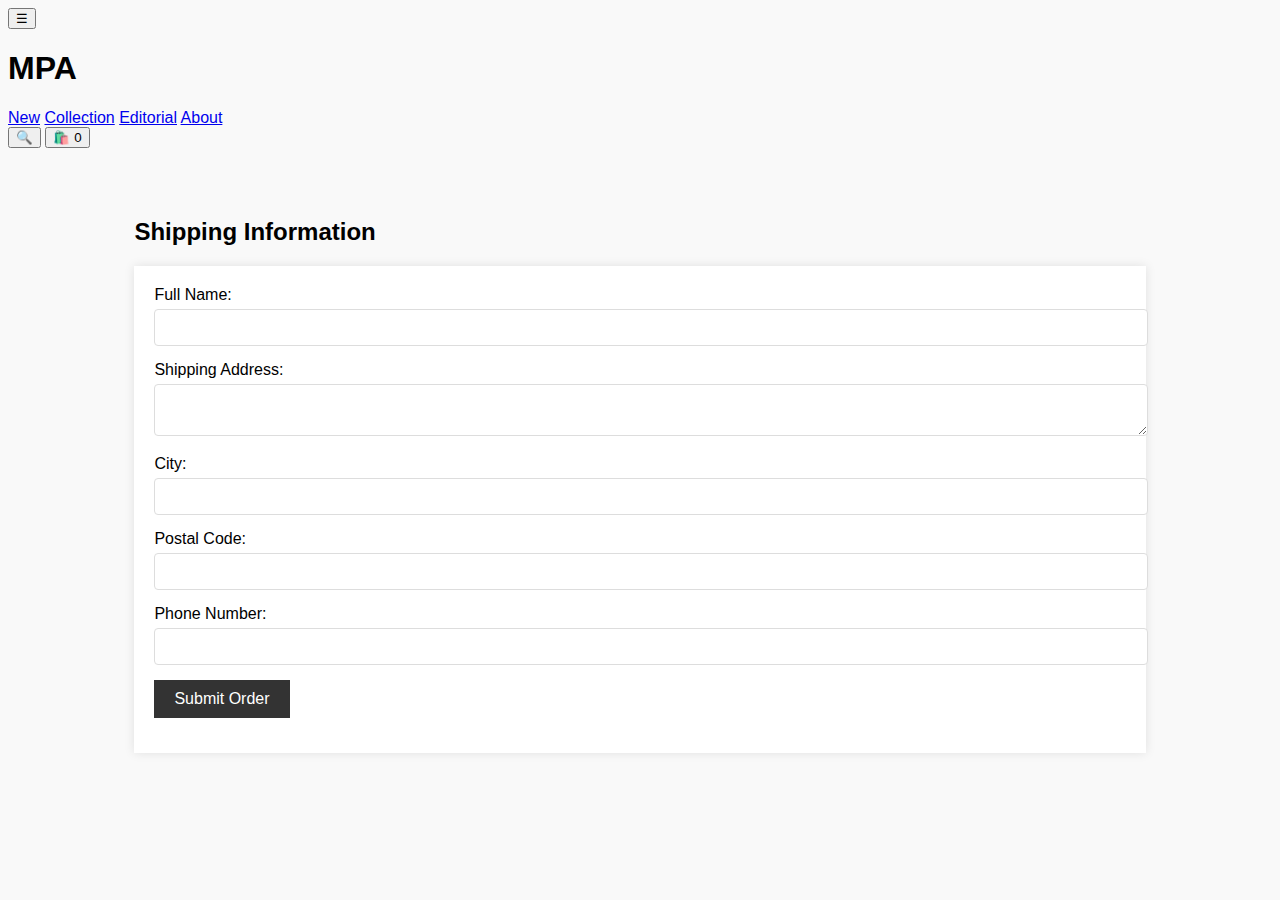
<file: shipping.html>
<!DOCTYPE html>
<html lang="en">
<head>
    <meta charset="UTF-8">
    <meta name="viewport" content="width=device-width, initial-scale=1.0">
    <title>Shipping - MPA Store</title>
    <link rel="stylesheet" href="shipping.css">
</head>
<body>
    <nav class="navbar">
        <div class="nav-content">
            <div class="nav-left">
                <button class="menu-btn">☰</button>
                <h1 class="logo">MPA</h1>
            </div>
            <div class="nav-center">
                <a href="index.html" class="nav-link">New</a>
                <a href="collections.html" class="nav-link">Collection</a>
                <a href="editorial.html" class="nav-link">Editorial</a>
                <a href="about.html" class="nav-link">About</a>
            </div>
            <div class="nav-right">
                <button class="icon-btn">🔍</button>
                <button class="cart-btn" onclick="toggleCart()">
                    🛍️
                    <span class="cart-count" id="cartCount">0</span>
                </button>
            </div>
        </div>
    </nav>

    <main class="shipping">
        <h2>Shipping Information</h2>
        <form id="shippingForm">
            <div class="form-group">
                <label for="fullName">Full Name:</label>
                <input type="text" id="fullName" name="fullName" required>
            </div>
            <div class="form-group">
                <label for="address">Shipping Address:</label>
                <textarea id="address" name="address" required></textarea>
            </div>
            <div class="form-group">
                <label for="city">City:</label>
                <input type="text" id="city" name="city" required>
            </div>
            <div class="form-group">
                <label for="postalCode">Postal Code:</label>
                <input type="text" id="postalCode" name="postalCode" required>
            </div>
            <div class="form-group">
                <label for="phone">Phone Number:</label>
                <input type="tel" id="phone" name="phone" required>
            </div>
            <div class="form-group">
                <button type="submit" class="checkout-btn">Submit Order</button>
            </div>
        </form>
    </main>

    <script>
        document.getElementById('shippingForm').addEventListener('submit', function(event) {
            event.preventDefault();
            // Optionally, add form validation or AJAX submission logic here
            alert('Order submitted successfully!');
            // Redirect to a thank you or order confirmation page after submission
            window.location.href = 'thankyou.html';
        });
    </script>
</body>
</html>
</file>
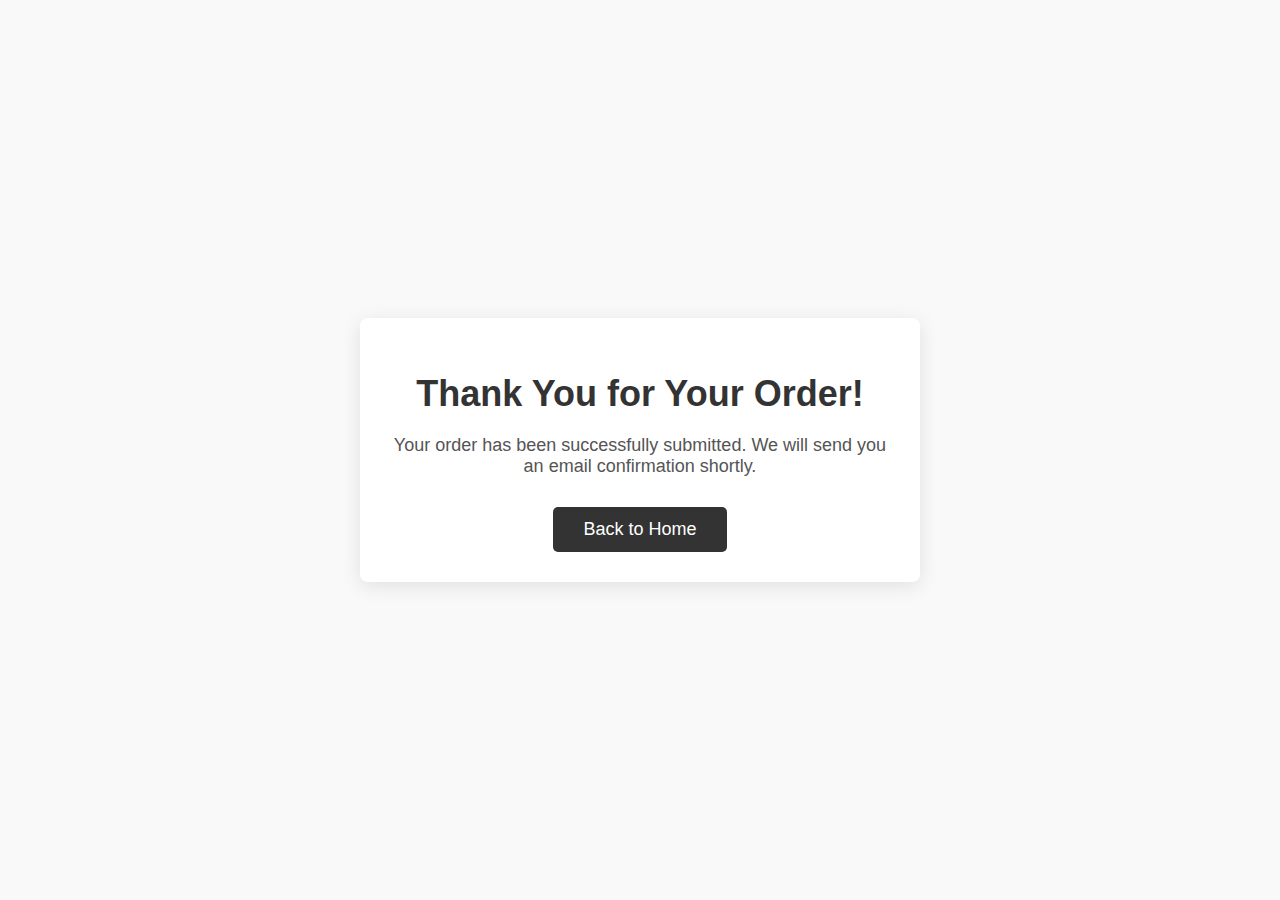
<file: thankyou.html>
<!DOCTYPE html>
<html lang="en">
<head>
    <meta charset="UTF-8">
    <meta name="viewport" content="width=device-width, initial-scale=1.0">
    <meta http-equiv="X-UA-Compatible" content="ie=edge">
    <title>Thank You - MPA Store</title>
    <link rel="stylesheet" href="thankyou.css">
</head>
<body>

    <main>
        <h1>Thank You for Your Order!</h1>
        <p>Your order has been successfully submitted. We will send you an email confirmation shortly.</p>
        <a href="index.html">
            <button>Back to Home</button>
        </a>
    </main>

</body>
</html>
</file>
<file: shipping.css>
/* Basic styles for the shipping page */
body {
    font-family: Arial, sans-serif;
    background-color: #f9f9f9;
}

.shipping {
    width: 80%;
    margin: 0 auto;
    padding-top: 50px;
}
form {
    background-color: white;
    padding: 20px;
    box-shadow: 0 0 10px rgba(0, 0, 0, 0.1);
}

.form-group {
    margin-bottom: 15px;
}

label {
    display: block;
    margin-bottom: 5px;
}

input, textarea {
    width: 100%;
    padding: 10px;
    border: 1px solid #ddd;
    border-radius: 4px;
}

button.checkout-btn {
    background-color: #333;
    color: white;
    padding: 10px 20px;
    border: none;
    cursor: pointer;
    font-size: 16px;
}
</file>
<file: thankyou.css>
/* Basic layout and styles for the Thank You page */
body {
    font-family: Arial, sans-serif;
    background-color: #f9f9f9;
    color: #333;
    display: flex;
    justify-content: center;
    align-items: center;
    height: 100vh;
    margin: 0;
}

main {
    text-align: center;
    background-color: #fff;
    padding: 30px;
    border-radius: 8px;
    box-shadow: 0 4px 20px rgba(0, 0, 0, 0.1);
    width: 100%;
    max-width: 500px;
}

h1 {
    font-size: 36px;
    color: #333;
    margin-bottom: 20px;
}

p {
    font-size: 18px;
    color: #555;
    margin-bottom: 30px;
}

button {
    background-color: #333;
    color: white;
    padding: 12px 30px;
    font-size: 18px;
    border: none;
    border-radius: 5px;
    cursor: pointer;
    transition: background-color 0.3s ease;
}

button:hover {
    background-color: #555;
}

button:focus {
    outline: none;
}

a {
    text-decoration: none;
}

@media (max-width: 768px) {
    h1 {
        font-size: 30px;
    }

    p {
        font-size: 16px;
    }

    button {
        font-size: 16px;
        padding: 10px 25px;
    }
}
</file>
